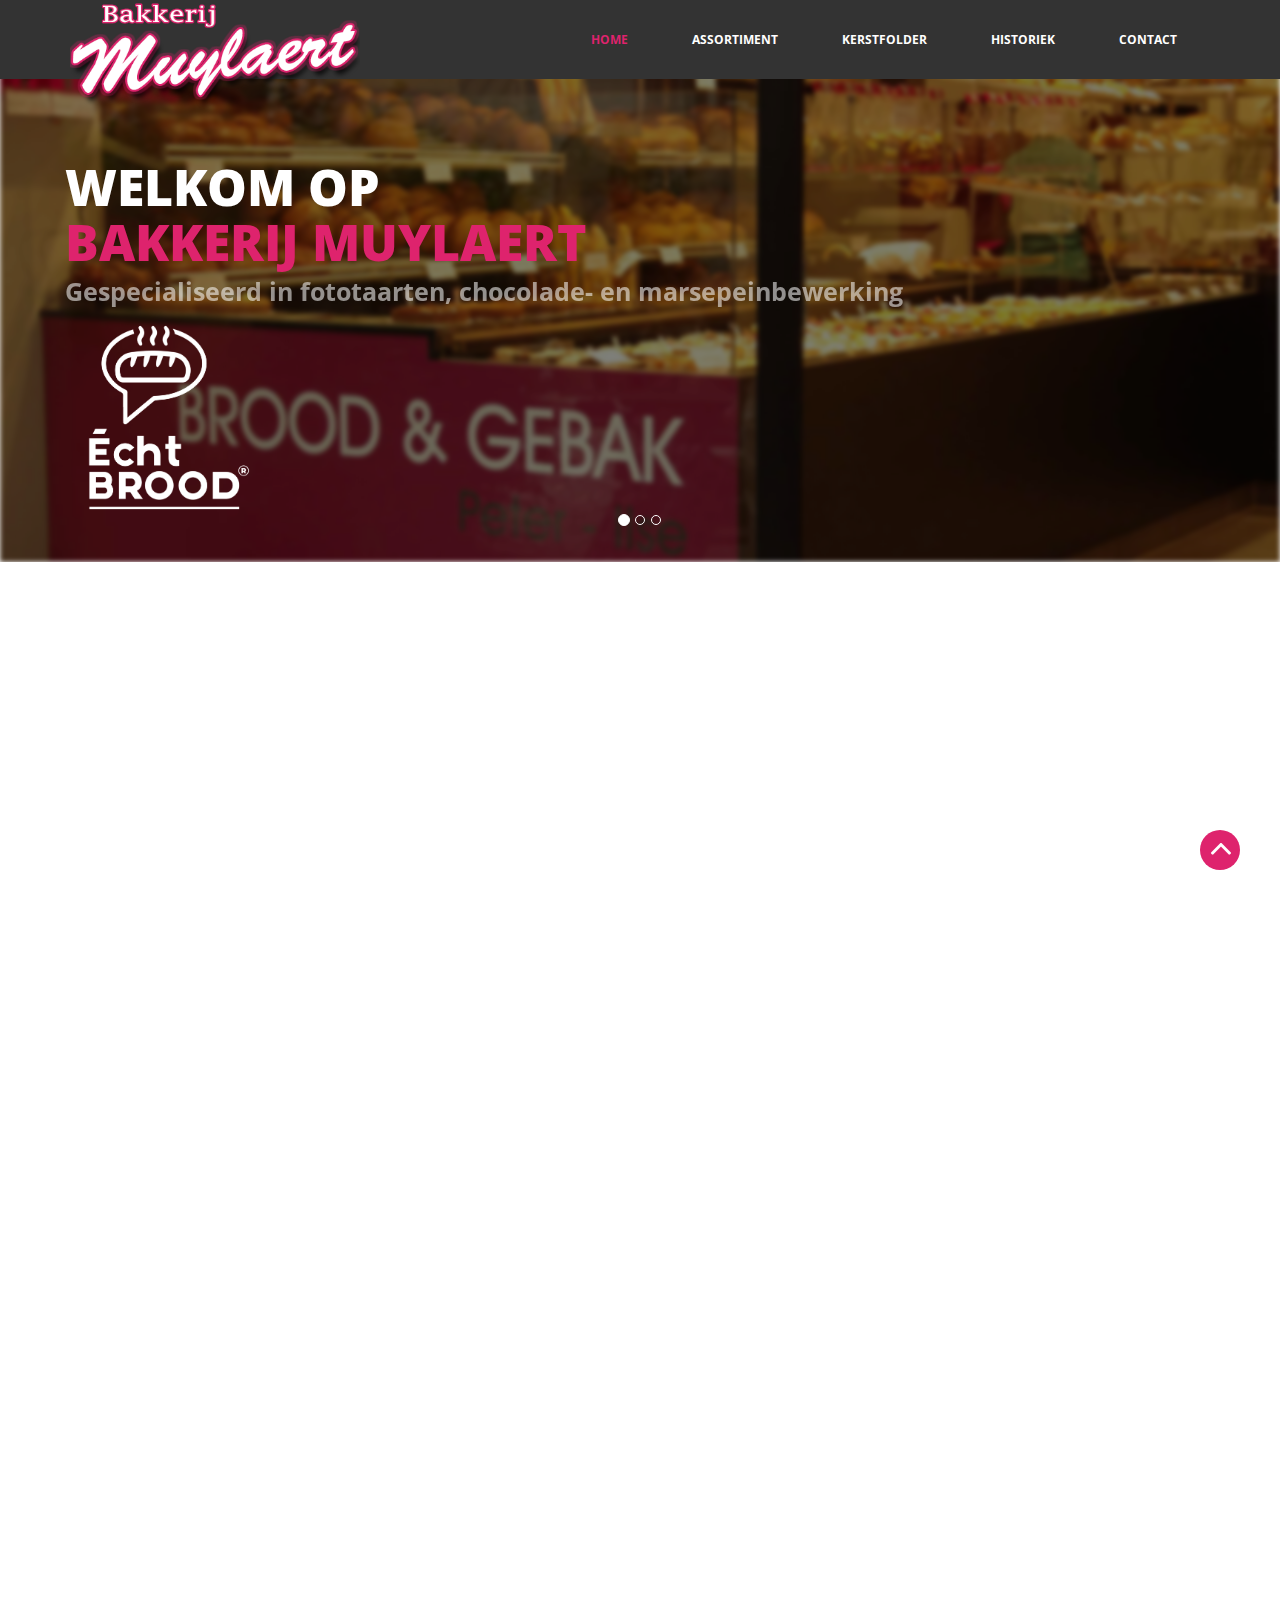
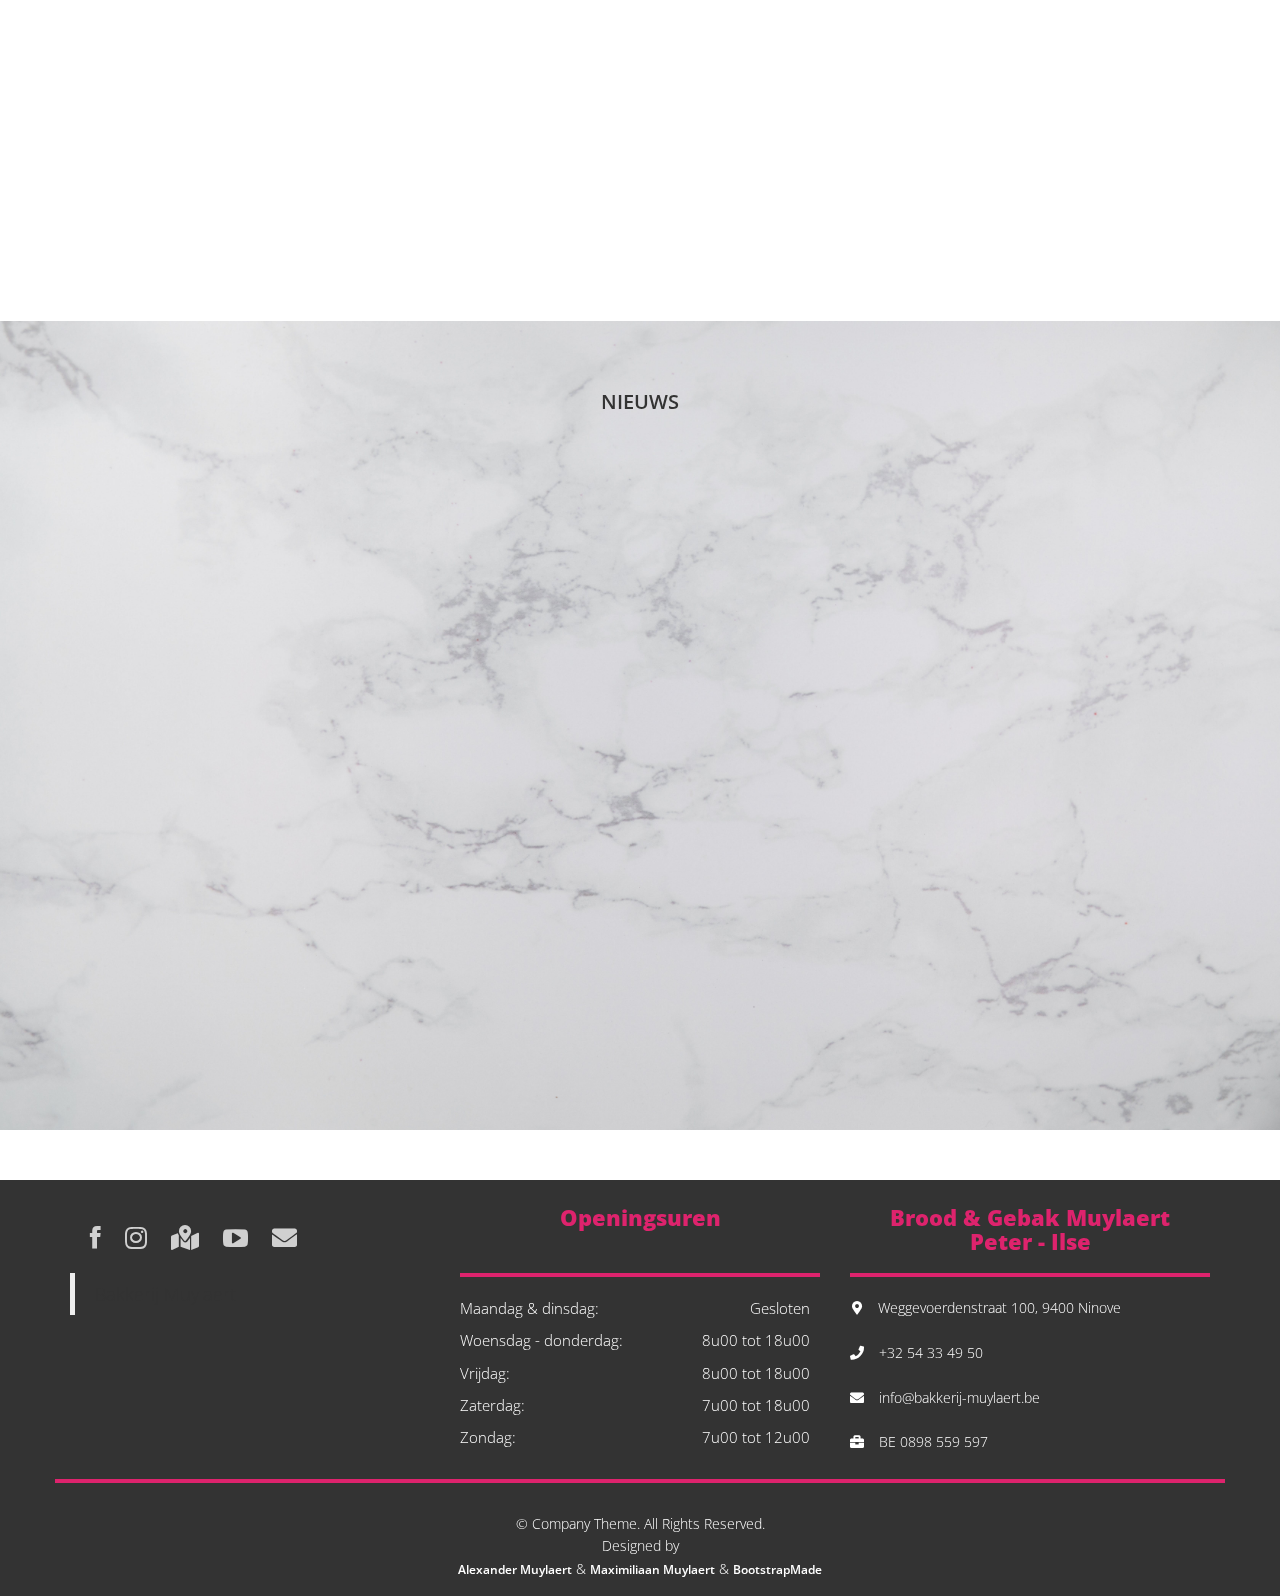
<file: index.html>
<!DOCTYPE html>
<html lang="nl-BE">

<head>
  <meta charset="utf-8">
  <meta http-equiv="X-UA-Compatible" content="IE=edge">
  <meta name="viewport" content="width=device-width, initial-scale=1">
  <title>Bakkerij Muylaert</title>
  <!--Favicon-->
  <link rel="apple-touch-icon" sizes="180x180" href="/apple-touch-icon.png">
  <link rel="icon" type="image/png" sizes="32x32" href="/favicon-32x32.png">
  <link rel="icon" type="image/png" sizes="16x16" href="/favicon-16x16.png">
  <link rel="manifest" href="/site.webmanifest">
  <meta name="msapplication-TileColor" content="#da532c">
  <meta name="theme-color" content="#ffffff">
  <!-- Bootstrap -->
  <link href="css/bootstrap.min.css" rel="stylesheet">
  <link rel="stylesheet" href="https://cdnjs.cloudflare.com/ajax/libs/font-awesome/5.8.2/css/all.min.css">
  <link rel="stylesheet" href="css/animate.css">
  <link href="css/style.css" rel="stylesheet" />
  <!-- =======================================================
    Theme Name: Company
    Theme URL: https://bootstrapmade.com/company-free-html-bootstrap-template/
    Author: BootstrapMade
    Author URL: https://bootstrapmade.com
  ======================================================= -->
  <script src="https://cdn.websitepolicies.io/lib/cookieconsent/cookieconsent.min.js" defer></script><script>window.addEventListener("load",function(){window.wpcc.init({"border":"thin","corners":"large","colors":{"popup":{"background":"#333333","text":"#ffffff","border":"#555555"},"button":{"background":"#de236d","text":"#ffffff"}},"position":"bottom","content":{"href":"https://www.bakkerij-muylaert.be/policy","message":"🍪 Onze website gebruikt cookies &amp; Matomo om het verkeer te analyseren en ons te helpen uw gebruikerservaring te verbeteren.\n\nWij verwerken uw e-mailadres en IP-adres en cookies worden 13 maanden in uw browser opgeslagen. Deze gegevens worden alleen door ons en ons webhostingplatform verwerkt.","button":"Ik heb het begrepen!","link":"Lees meer"}})});</script>
  <!-- Matomo -->
  <script>
    var _paq = window._paq = window._paq || [];
    /* tracker methods like "setCustomDimension" should be called before "trackPageView" */
    _paq.push(['trackPageView']);
    _paq.push(['enableLinkTracking']);
    (function() {
      var u="//matomo.vaultathome.be/";
      _paq.push(['setTrackerUrl', u+'matomo.php']);
      _paq.push(['setSiteId', '1']);
      var d=document, g=d.createElement('script'), s=d.getElementsByTagName('script')[0];
      g.async=true; g.src=u+'matomo.js'; s.parentNode.insertBefore(g,s);
    })();
  </script>
  <!-- End Matomo Code -->
</head>

<body>
  <div id="fb-root"></div>
  <script async defer crossorigin="anonymous" src="https://connect.facebook.net/nl_NL/sdk.js#xfbml=1&version=v3.3">
  </script>
  <header>
    <nav class="navbar navbar-default navbar-fixed-top" role="navigation">
      <div class="navigation">
        <div class="container">
          <div class="navbar-header">
            <button type="button" class="navbar-toggle collapsed" data-toggle="collapse"
              data-target=".navbar-collapse.collapse">
              <span class="sr-only">Toggle navigation</span>
              <span class="icon-bar"></span>
              <span class="icon-bar"></span>
              <span class="icon-bar"></span>
            </button>
            <div class="navbar-brand">
              <a href="/"><img src="images/logo.png"></a>
            </div>
          </div>

          <div class="navbar-collapse collapse">
            <div class="menu">
              <ul class="nav nav-tabs" role="tablist">
                <li role="presentation"><a href="/" class="active">Home</a></li>
                <li role="presentation"><a href="/assortiment">Assortiment</a></li>
                <li role="presentation"><a href="/eindejaar">Kerstfolder</a></li>
                <li role="presentation"><a href="/historiek">Historiek</a></li>
                <li role="presentation"><a href="/contact">Contact</a></li>
              </ul>
            </div>
          </div>

        </div>
      </div>
    </nav>
  </header>

  <section id="main-slider" class="no-margin">
    <div id="slider" class="carousel slide" data-ride="carousel">
      <ol class="carousel-indicators">
        <li data-target="#slider" data-slide-to="0" class="active"></li>
        <li data-target="#slider" data-slide-to="1"></li>
        <li data-target="#slider" data-slide-to="2"></li>
      </ol>
      <div class="carousel-inner">
        <div class="item active">
          <div>
            <img class="slide-img" src="images/slider/banner.jpg"  style="padding-top: 50px;">
          </div>
        </div>
        <!--/.item-->
        <div class="item">
          <img class="slide-img" src="images/slider/banner2.jpg"  style="padding-top: 50px;">
        </div>
        <div class="item">
          <img class="slide-img" src="images/slider/banner3.jpg"  style="padding-top: 50px;">
        </div>
      </div>
      <!--/.carousel-inner-->
    </div>
    <div class="slider-text">
      <div class="col-md-12 text-left">
        <h2>Welkom op<img class="slogan-img-mobile" src="images/echtBrood.webp" alt=""></Br> <span>Bakkerij Muylaert</span></h2>
        <p class="slogan">Gespecialiseerd in fototaarten, chocolade- en marsepeinbewerking</p>
        <p class="slogan">De oudste, de stoutse en de wijste der bakkerijen</p>
        <p class="slogan">#altijdfeestmetbakkerijmuylaert</p>
        <img class="slogan-img" src="images/echtBrood.webp" alt="">
      </div>
    </div>

    <!--/.carousel-->
  </section>
  <!--/#main-slider-->

  <div class="feature">
    <div class="container">
      <div class="video-container">
        <iframe width="auto" height="auto" src="https://www.youtube.com/embed/6JPZLPnJ_ik" frameborder="0"
          allow="accelerometer; autoplay; encrypted-media; gyroscope; picture-in-picture" allowfullscreen></iframe>
      </div>
      <div class="icons">
        <div class="text-center">
          <div class="icon-col">
            <div class="hi-icon-wrap hi-icon-effect wow fadeInDown" data-wow-duration="1000ms" data-wow-delay="300ms">
              <i class="fas fa-birthday-cake"></i>
              <h2>American cake's</h2>
            </div>
          </div>
          <div class="icon-col">
            <div class="hi-icon-wrap hi-icon-effect wow fadeInDown" data-wow-duration="1000ms" data-wow-delay="600ms">
              <i class="fas fa-image"></i>
              <h2>Fototaarten</h2>
            </div>
          </div>
          <div class="icon-col">
            <div class="hi-icon-wrap hi-icon-effect wow fadeInDown" data-wow-duration="1000ms" data-wow-delay="900ms">
              <i class="fas fa-bread-slice"></i>
              <h2>ambachtelijke broodsoorten</h2>
            </div>
          </div>
          <div class="icon-col">
            <div class="hi-icon-wrap hi-icon-effect wow fadeInDown" data-wow-duration="1000ms" data-wow-delay="1200ms">
              <i class="fas fa-croissant"><img src="images/croissant.png"></i>
              <h2>Ovenverse koeken</h2>
            </div>
          </div>
        </div>
    </div>
    </div>
  </div>

  <div class="about">
    <div class="container">
      <div class="col-md-auto wow fadeInDown" data-wow-duration="1000ms" data-wow-delay="300ms">
        <div class="text-center">
        <h2>
          OPGELET ! BESTELLINGEN graag telefonisch of ter plaatse in de winkel doorgeven en NIET via EMAIL !
          Om je bestelling te garanderen vragen wij u vriendelijk om je bestelling op tijd door te geven,
          bestellingen van speciale & grote taarten voor zaterdag en zondag 
          ten laatste doorgeven DONDERDAG voor 15 u aub !!
        </h2>
      </div>
      </div>
    </div>
  </div>

  <div class="latest grey">
    <div id="news" class="container">
      <div class="text-center">
        <h2>Nieuws</h2>
        <iframe src="https://www.powr.io/facebook-feed/u/ecc1cfa5_1606002714#platform=iframe" style="width:100%;"
          height="640px" frameborder="0"></iframe>
      </div>
    </div>
  </div>

  <div class="about">
    <div class="container">
      <div class="col-md-auto wow fadeInDown" data-wow-duration="1000ms" data-wow-delay="300ms">
        <div class="text-center">
          <script src="https://widget.trustmary.com/vcqp9Jayb"></script>
      </div>
      </div>
    </div>
  </div>

  <footer>
    <div class="footer">
      <div class="container">
        <div class="row">
          <div class="social-icon">
            <div class="col-md-4">
              <ul class="social-network">
                <li><a href="https://www.facebook.com/Bakkerij.Muylaert.Ninove/" target="_blank" class="fb tool-tip"
                    title="Facebook"><i class="fa fa-facebook"></i></a></li>
                <li><a href="https://www.instagram.com/bakkerijmuylaert/" target="_blank" class="fb tool-tip"
                    title="Instagram"><i class="fab fa-instagram"></i></a></li>
                <li><a href="https://goo.gl/maps/UsNjnL2GjDTNEZEV6" target="_blank" class="gplus tool-tip"
                    title="Google"><i class="fas fa-map-marked-alt"></i></a></li>
                <li><a href="https://www.youtube.com/channel/UC2hKSpDhMnHTTnuFBzVUXDQ" target="_blank"
                    class="ytube tool-tip" title="YouTube"><i class="fa fa-youtube-play"></i></a></li>
                <li><a href="mailto:info@bakkerij-muylaert.be" target="_blank" title="Mail"><i
                      class="fas fa-envelope"></i></a></li>
              </ul>
              <div class="fb-page" data-href="https://www.facebook.com/Bakkerij.Muylaert.Ninove/" data-tabs=""
                data-width="" data-height="" data-small-header="false" data-adapt-container-width="true"
                data-hide-cover="false" data-show-facepile="false">
                <blockquote cite="https://www.facebook.com/Bakkerij.Muylaert.Ninove/" class="fb-xfbml-parse-ignore">
                  <a href="https://www.facebook.com/Bakkerij.Muylaert.Ninove/">Bakkerij Muylaert</a></blockquote>
              </div>
            </div>
          </div>

          <div class="col-md-4">
            <div class="openingsuren">
              <div class="text-center">
                <h4>Openingsuren</h4>
              </div>
              <hr style="margin-top: 44px;">
              <p>Maandag & dinsdag: <span style="float: right; padding-right: 10px;">Gesloten</span></p>
              <p>Woensdag - donderdag: <span style="float: right; padding-right: 10px;">8u00 tot 18u00</span></p>
              <p>Vrijdag: <span style="float: right; padding-right: 10px;">8u00 tot 18u00</span></p>
              <p>Zaterdag: <span style="float: right; padding-right: 10px;">7u00 tot 18u00</span></p>
              <p>Zondag: <span style="float: right; padding-right: 10px;">7u00 tot 12u00</span></p>
            </div>
          </div>
          <div class="col-md-4">
            <div class="info">
              <div class="text-center">
                <h4>Brood & Gebak Muylaert<br>Peter - Ilse</h4>
              </div>
              <hr>
              <i class="fas fa-map-marker-alt" style="padding-left: 2px;padding-right: 15px;"></i>Weggevoerdenstraat 100, 9400 Ninove<br><br>
              <i class="fas fa-phone" style="padding-right: 15px;"></i>+32 54 33 49 50<br><br>
              <i class="fas fa-envelope" style="padding-right: 15px;"></i>info@bakkerij-muylaert.be<br><br>
              <i class="fas fa-briefcase" style="padding-right: 15px;"></i>BE 0898 559 597<br>
            </div>
          </div>
        </div>

        <div class="row">
          <div class="col-md-auto text-center">
            <hr>
            <div class="copyright">
              &copy; Company Theme. All Rights Reserved.
              <div class="credits">
                <!--
                  All the links in the footer should remain intact.
                  You can delete the links only if you purchased the pro version.
                  Licensing information: https://bootstrapmade.com/license/
                  Purchase the pro version with working PHP/AJAX contact form: https://bootstrapmade.com/buy/?theme=Company
                -->
                Designed by<br> <a href="https://alexandermuylaert.be" target="_blank">Alexander Muylaert</a> &
                <a href="https://maximiliaanmuylaert.be" target="_blank">Maximiliaan Muylaert</a> &
                <a href="https://bootstrapmade.com/ " target="_blank">BootstrapMade</a>
              </div>
            </div>
          </div>
        </div>
      </div>

      <div class="pull-right">
        <a href="#home" class="scrollup"><i class="fa fa-angle-up fa-3x"></i></a>
      </div>
    </div>
  </footer>



  <!-- jQuery (necessary for Bootstrap's JavaScript plugins) -->
  <script src="js/jquery.min.js"></script>
  <!-- Include all compiled plugins (below), or include individual files as needed -->
  <script src="js/bootstrap.min.js"></script>
  <script src="js/jquery.isotope.min.js"></script>
  <script src="js/wow.min.js"></script>
  <script src="js/functions.js"></script>

</body>

</html>
</file>
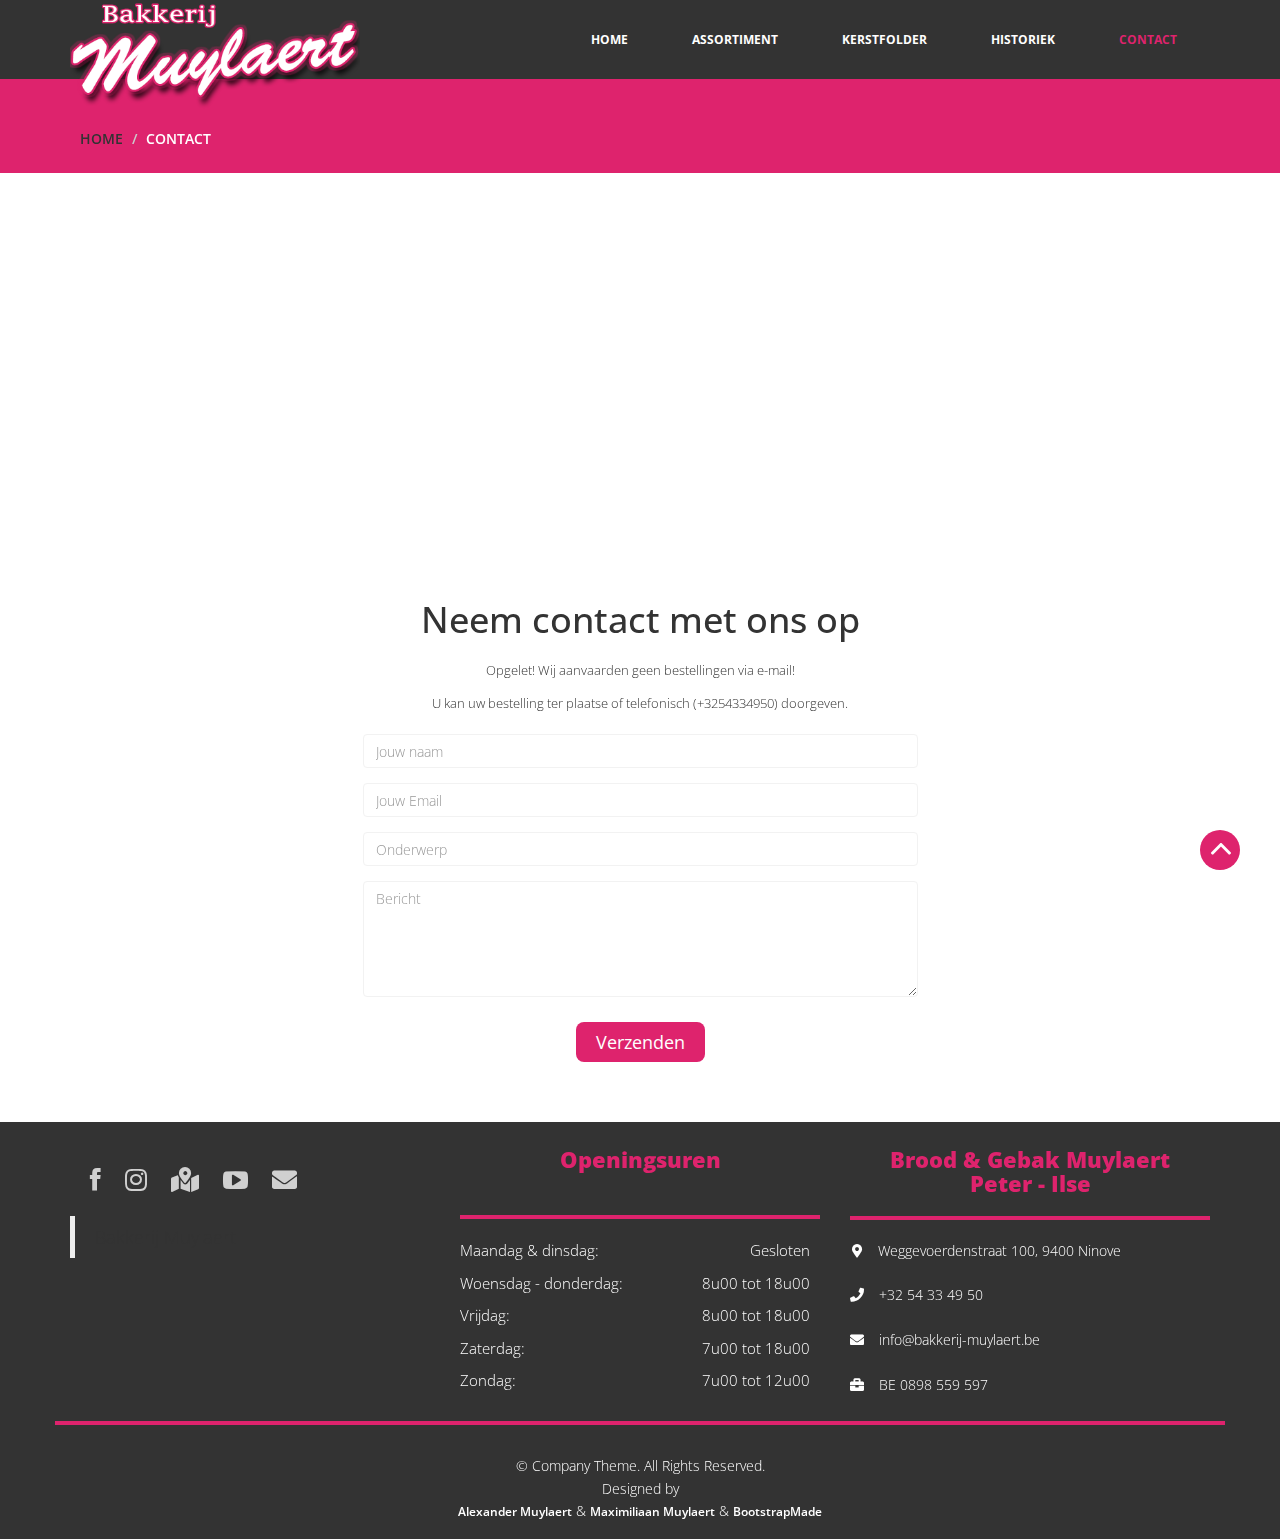
<file: contact.html>
<!DOCTYPE html>
<html lang="nl-BE">

<head>
  <meta charset="utf-8">
  <meta http-equiv="X-UA-Compatible" content="IE=edge">
  <meta name="viewport" content="width=device-width, initial-scale=1">
  <title>Contact - Bakkerij Muylaert</title>
  <!--Favicon-->
  <link rel="apple-touch-icon" sizes="180x180" href="/apple-touch-icon.png">
  <link rel="icon" type="image/png" sizes="32x32" href="/favicon-32x32.png">
  <link rel="icon" type="image/png" sizes="16x16" href="/favicon-16x16.png">
  <link rel="manifest" href="/site.webmanifest">
  <meta name="msapplication-TileColor" content="#da532c">
  <meta name="theme-color" content="#ffffff">
  <!-- Bootstrap -->
  <link href="css/bootstrap.min.css" rel="stylesheet">
  <link rel="stylesheet" href="https://cdnjs.cloudflare.com/ajax/libs/font-awesome/5.8.2/css/all.min.css">
  <link rel="stylesheet" href="css/animate.css">
  <link href="css/style.css" rel="stylesheet" />
  <!-- =======================================================
    Theme Name: Company
    Theme URL: https://bootstrapmade.com/company-free-html-bootstrap-template/
    Author: BootstrapMade
    Author URL: https://bootstrapmade.com
  ======================================================= -->
  <!-- Matomo -->
  <script>
    var _paq = window._paq = window._paq || [];
    /* tracker methods like "setCustomDimension" should be called before "trackPageView" */
    _paq.push(['trackPageView']);
    _paq.push(['enableLinkTracking']);
    (function() {
      var u="//matomo.vaultathome.be/";
      _paq.push(['setTrackerUrl', u+'matomo.php']);
      _paq.push(['setSiteId', '1']);
      var d=document, g=d.createElement('script'), s=d.getElementsByTagName('script')[0];
      g.async=true; g.src=u+'matomo.js'; s.parentNode.insertBefore(g,s);
    })();
  </script>
  <!-- End Matomo Code -->
</head>

<body>
  <div id="fb-root"></div>
<script async defer crossorigin="anonymous" src="https://connect.facebook.net/nl_NL/sdk.js#xfbml=1&version=v3.3"></script>
  <header>
    <nav class="navbar navbar-default navbar-fixed-top" role="navigation">
      <div class="navigation">
        <div class="container">
          <div class="navbar-header">
            <button type="button" class="navbar-toggle collapsed" data-toggle="collapse" data-target=".navbar-collapse.collapse">
							<span class="sr-only">Toggle navigation</span>
							<span class="icon-bar"></span>
							<span class="icon-bar"></span>
							<span class="icon-bar"></span>
						</button>
            <div class="navbar-brand">
              <a href="/"><img src="images/logo.png"></a>
            </div>
          </div>

          <div class="navbar-collapse collapse">
            <div class="menu">
              <ul class="nav nav-tabs" role="tablist">
                  <li role="presentation"><a href="/">Home</a></li>
                  <li role="presentation"><a href="/assortiment">Assortiment</a></li>
                  <li role="presentation"><a href="/eindejaar">Kerstfolder</a></li>
                  <li role="presentation"><a href="/historiek">Historiek</a></li>
                  <li role="presentation"><a href="/contact" class="active">Contact</a></li>
              </ul>
            </div>
          </div>
        </div>
      </div>
    </nav>
  </header>

  <div id="breadcrumb">
    <div class="container">
      <div class="breadcrumb">
        <li><a href="/">Home</a></li>
        <li>Contact</li>
      </div>
    </div>
  </div>

  <div class="map">
    <iframe src="https://www.google.com/maps/embed?pb=!1m18!1m12!1m3!1d2519.500158491077!2d4.01953331519993!3d50.8404217670703!2m3!1f0!2f0!3f0!3m2!1i1024!2i768!4f13.1!3m3!1m2!1s0x47c3bb47c3a5f979%3A0x14d2069221d7e214!2sBakkerij+Muylaert!5e0!3m2!1snl!2sbe!4v1561565546815!5m2!1snl!2sbe" width="100%" height="380" frameborder="0" style="border:0" allowfullscreen></iframe>
  </div>

  <section id="contact-page">
    <div class="container">
      <div class="center">
        <h2>Neem contact met ons op</h2>
        <p>Opgelet! Wij aanvaarden geen bestellingen via e-mail!</p>
        <p>U kan uw bestelling ter plaatse of telefonisch (+3254334950) doorgeven.</p>
      </div>
      <div class="row contact-wrap">
        <div class="status alert alert-success" style="display: none"></div>
        <div class="col-md-6 col-md-offset-3">
          <div id="sendmessage">Bericht is succesvol verzonden!</div>
          <div id="errormessage"></div>
          <form action="" method="post" role="form" class="contactForm">
            <div class="form-group">
              <input type="text" name="naam" class="form-control" id="name" placeholder="Jouw naam" data-rule="minlen:4" data-msg="Please enter at least 4 chars" />
              <div class="validation"></div>
            </div>
            <div class="form-group">
              <input type="email" class="form-control" name="email" id="email" placeholder="Jouw Email" data-rule="email" data-msg="Please enter a valid email" />
              <div class="validation"></div>
            </div>
            <div class="form-group">
              <input type="text" class="form-control" name="onderwerp" id="subject" placeholder="Onderwerp" data-rule="minlen:4" data-msg="Please enter at least 8 chars of subject" />
              <div class="validation"></div>
            </div>
            <div class="form-group">
              <textarea class="form-control" name="bericht" rows="5" data-rule="required" data-msg="Please write something for us" placeholder="Bericht"></textarea>
              <div class="validation"></div>
            </div>
            <div class="text-center"><button type="submit" name="submit" class="btn btn-primary btn-lg" required="required">Verzenden</button></div>
          </form>
        </div>
      </div>
      <!--/.row-->
    </div>
    <!--/.container-->
  </section>
  <!--/#contact-page-->

  <footer>
    <div class="footer">
      <div class="container">
        <div class="row">
          <div class="social-icon">
            <div class="col-md-4">
              <ul class="social-network">
                <li><a href="https://www.facebook.com/Bakkerij.Muylaert.Ninove/" target="_blank" class="fb tool-tip"
                    title="Facebook"><i class="fa fa-facebook"></i></a></li>
                <li><a href="https://www.instagram.com/bakkerijmuylaert/" target="_blank" class="fb tool-tip"
                    title="Instagram"><i class="fab fa-instagram"></i></a></li>
                <li><a href="https://goo.gl/maps/UsNjnL2GjDTNEZEV6" target="_blank" class="gplus tool-tip"
                    title="Google"><i class="fas fa-map-marked-alt"></i></a></li>
                <li><a href="https://www.youtube.com/channel/UC2hKSpDhMnHTTnuFBzVUXDQ" target="_blank"
                    class="ytube tool-tip" title="You Tube"><i class="fa fa-youtube-play"></i></a></li>
                <li><a href="mailto:info@bakkerij-muylaert.be" target="_blank" title="Mail"><i class="fas fa-envelope"></i></a></li>
              </ul>
              <div class="fb-page" data-href="https://www.facebook.com/Bakkerij.Muylaert.Ninove/" data-tabs=""
                data-width="" data-height="" data-small-header="false" data-adapt-container-width="true"
                data-hide-cover="false" data-show-facepile="false">
                <blockquote cite="https://www.facebook.com/Bakkerij.Muylaert.Ninove/" class="fb-xfbml-parse-ignore"><a
                    href="https://www.facebook.com/Bakkerij.Muylaert.Ninove/">Bakkerij Muylaert</a></blockquote>
              </div>
            </div>
          </div>

          <div class="col-md-4">
              <div class="openingsuren">
                <div class="text-center">
                  <h4>Openingsuren</h4>
                </div>
                <hr style="margin-top: 44px;">
                <p>Maandag & dinsdag: <span style="float: right; padding-right: 10px;">Gesloten</span></p>
                <p>Woensdag - donderdag: <span style="float: right; padding-right: 10px;">8u00 tot 18u00</span></p>
                <p>Vrijdag: <span style="float: right; padding-right: 10px;">8u00 tot 18u00</span></p>
                <p>Zaterdag: <span style="float: right; padding-right: 10px;">7u00 tot 18u00</span></p>
                <p>Zondag: <span style="float: right; padding-right: 10px;">7u00 tot 12u00</span></p>
              </div>
            </div>
            <div class="col-md-4">
              <div class="info">
                <div class="text-center">
                  <h4>Brood & Gebak Muylaert<br>Peter - Ilse</h4>
                </div>
                <hr>
                <i class="fas fa-map-marker-alt" style="padding-left: 2px;padding-right: 15px;"></i>Weggevoerdenstraat 100, 9400 Ninove<br><br>
                <i class="fas fa-phone" style="padding-right: 15px;"></i>+32 54 33 49 50<br><br>
                <i class="fas fa-envelope" style="padding-right: 15px;"></i>info@bakkerij-muylaert.be<br><br>
                <i class="fas fa-briefcase" style="padding-right: 15px;"></i>BE 0898 559 597<br>
              </div>
            </div>
          </div>

        <div class="row">
          <div class="col-md-auto text-center">
            <hr>
            <div class="copyright">
              &copy; Company Theme. All Rights Reserved.
              <div class="credits">
                <!--
                  All the links in the footer should remain intact.
                  You can delete the links only if you purchased the pro version.
                  Licensing information: https://bootstrapmade.com/license/
                  Purchase the pro version with working PHP/AJAX contact form: https://bootstrapmade.com/buy/?theme=Company
                -->
                Designed by<br> <a href="https://alexandermuylaert.be" target="_blank">Alexander Muylaert</a> &  
                <a href="https://maximiliaanmuylaert.be" target="_blank">Maximiliaan Muylaert</a> & 
                <a href="https://bootstrapmade.com/ " target="_blank">BootstrapMade</a>
          </div>
        </div>
      </div>

      <div class="pull-right">
        <a href="#home" class="scrollup"><i class="fa fa-angle-up fa-3x"></i></a>
      </div>
    </div>
  </footer>

  <!-- jQuery (necessary for Bootstrap's JavaScript plugins) -->
  <script src="js/jquery.min.js"></script>
  <!-- Include all compiled plugins (below), or include individual files as needed -->
  <script src="js/bootstrap.min.js"></script>
  <script src="js/jquery.isotope.min.js"></script>
  <script src="js/wow.min.js"></script>
  <script src="js/functions.js"></script>
  <script src="contactform/contactform.js"></script>

</body>

</html>
</file>
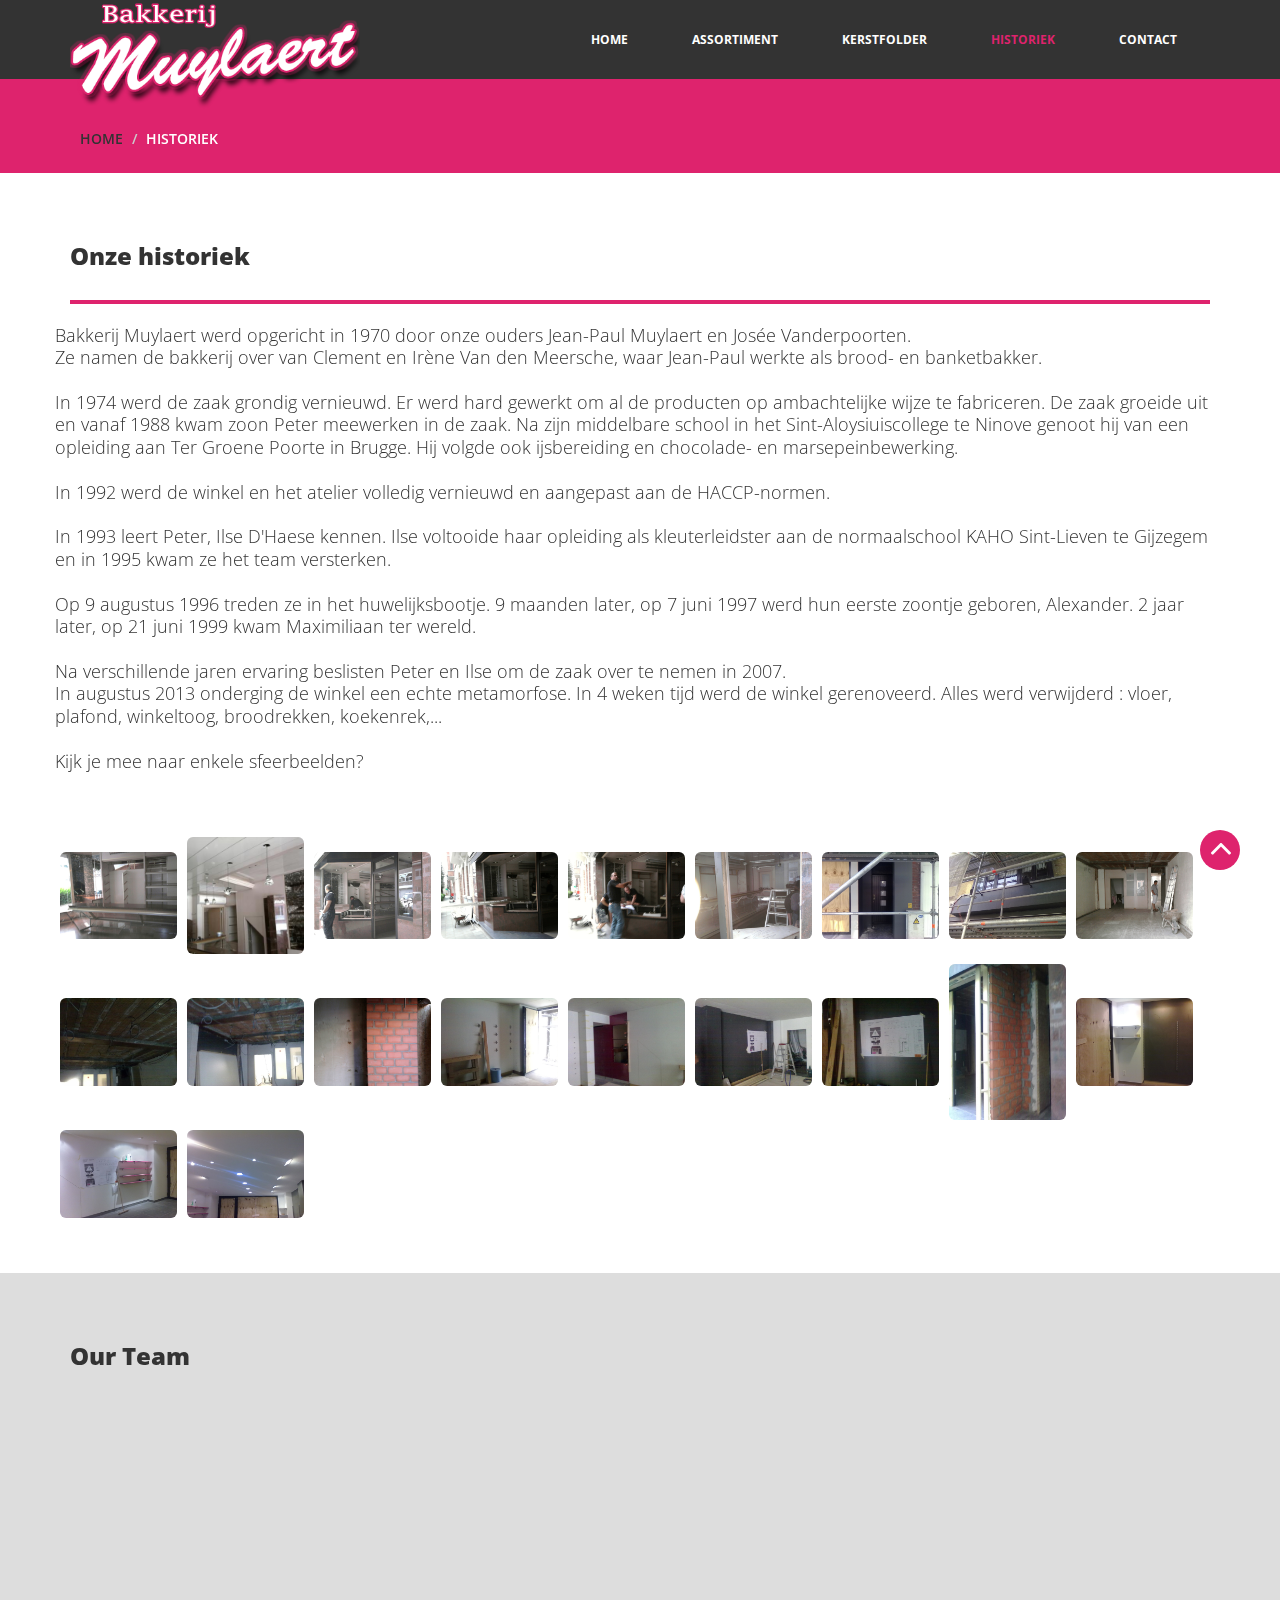
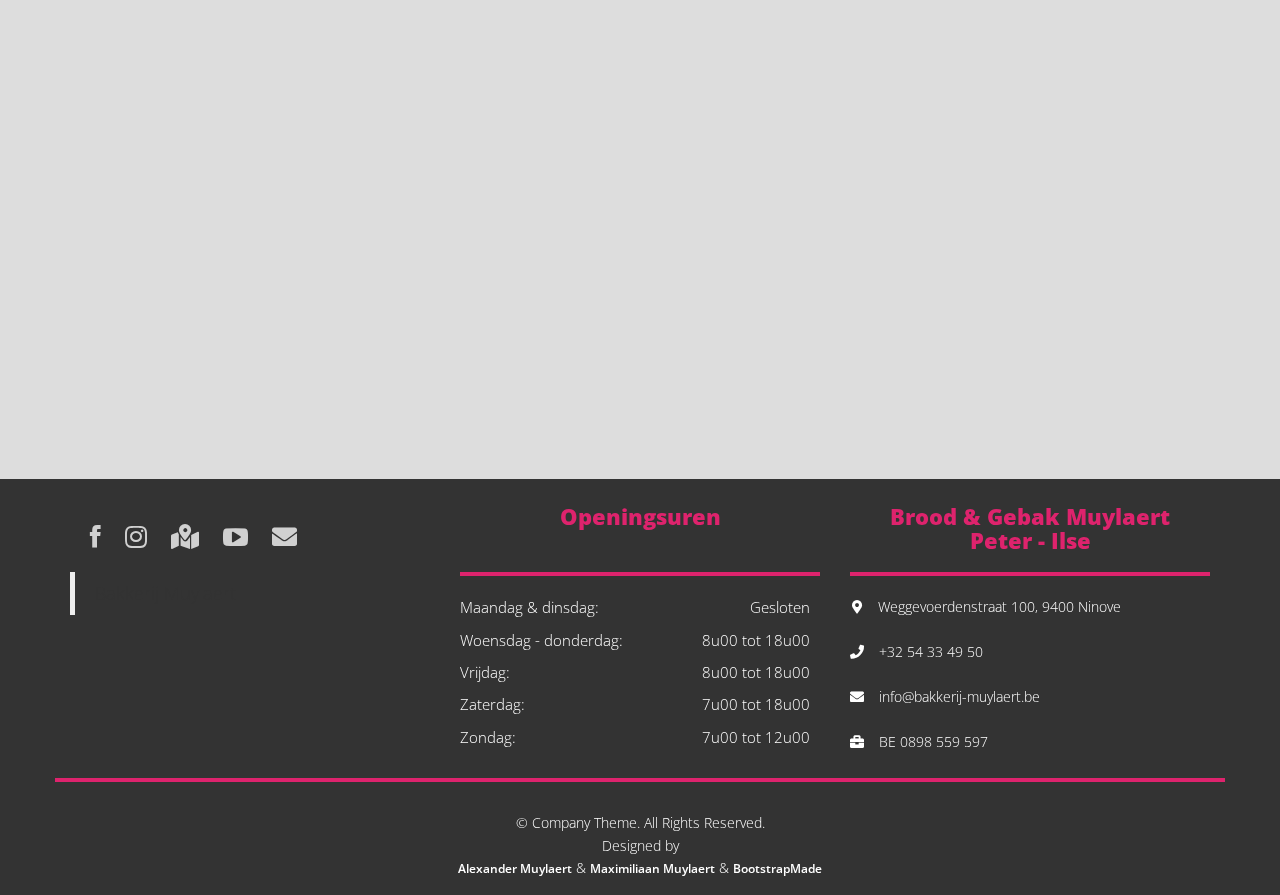
<file: historiek.html>
<!DOCTYPE html>
<html lang="nl-BE">

<head>
  <meta charset="utf-8">
  <meta http-equiv="X-UA-Compatible" content="IE=edge">
  <meta name="viewport" content="width=device-width, initial-scale=1">
  <title>Historiek - Bakkerij Muylaert</title>
  <!--Favicon-->
  <link rel="apple-touch-icon" sizes="180x180" href="/apple-touch-icon.png">
  <link rel="icon" type="image/png" sizes="32x32" href="/favicon-32x32.png">
  <link rel="icon" type="image/png" sizes="16x16" href="/favicon-16x16.png">
  <link rel="manifest" href="/site.webmanifest">
  <meta name="msapplication-TileColor" content="#da532c">
  <meta name="theme-color" content="#ffffff">
  <!-- Bootstrap -->
  <link href="css/bootstrap.min.css" rel="stylesheet">
  <link rel="stylesheet" href="https://cdnjs.cloudflare.com/ajax/libs/font-awesome/5.8.2/css/all.min.css">
  <link rel="stylesheet" href="css/animate.css">
  <link href="css/style.css" rel="stylesheet" />
  <!-- =======================================================
    Theme Name: Company
    Theme URL: https://bootstrapmade.com/company-free-html-bootstrap-template/
    Author: BootstrapMade
    Author URL: https://bootstrapmade.com
  ======================================================= -->
  <link rel="stylesheet" href="css/magnific-popup.css">
  <!-- Matomo -->
  <script>
    var _paq = window._paq = window._paq || [];
    /* tracker methods like "setCustomDimension" should be called before "trackPageView" */
    _paq.push(['trackPageView']);
    _paq.push(['enableLinkTracking']);
    (function() {
      var u="//matomo.vaultathome.be/";
      _paq.push(['setTrackerUrl', u+'matomo.php']);
      _paq.push(['setSiteId', '1']);
      var d=document, g=d.createElement('script'), s=d.getElementsByTagName('script')[0];
      g.async=true; g.src=u+'matomo.js'; s.parentNode.insertBefore(g,s);
    })();
  </script>
  <!-- End Matomo Code -->
</head>

<body>
  <div id="fb-root"></div>
  <script async defer crossorigin="anonymous" src="https://connect.facebook.net/nl_NL/sdk.js#xfbml=1&version=v3.3">
  </script>
  <header>
    <nav class="navbar navbar-default navbar-fixed-top" role="navigation">
      <div class="navigation">
        <div class="container">
          <div class="navbar-header">
            <button type="button" class="navbar-toggle collapsed" data-toggle="collapse"
              data-target=".navbar-collapse.collapse">
              <span class="sr-only">Toggle navigation</span>
              <span class="icon-bar"></span>
              <span class="icon-bar"></span>
              <span class="icon-bar"></span>
            </button>
            <div class="navbar-brand">
              <a href="/"><img src="images/logo.png"></a>
            </div>
          </div>

          <div class="navbar-collapse collapse">
            <div class="menu">
              <ul class="nav nav-tabs" role="tablist">
                <li role="presentation"><a href="/">Home</a></li>
                <li role=" presentation"><a href="/assortiment">Assortiment</a></li>
                <li role="presentation"><a href="/eindejaar">Kerstfolder</a></li>
                <li role="presentation"><a href="/historiek" class="active">Historiek</a></li>
                <li role="presentation"><a href="/contact">Contact</a></li>
              </ul>
            </div>
          </div>
        </div>
      </div>
    </nav>
  </header>

  <div id="breadcrumb">
    <div class="container">
      <div class="breadcrumb">
        <li><a href="/">Home</a></li>
        <li>Historiek</li>
      </div>
    </div>
  </div>

  <div class="aboutus">
    <div class="container">
      <h3>Onze historiek</h3>
      <hr>
      <div class="row wow fadeInDown" data-wow-duration="1000ms" data-wow-delay="300ms">
        <p class="historiek">
          Bakkerij Muylaert werd opgericht in 1970 door onze ouders Jean-Paul Muylaert en Josée Vanderpoorten. <br>
          Ze namen de bakkerij over van Clement en Irène Van den Meersche, waar Jean-Paul werkte als brood- en banketbakker. <br><br>

          In 1974 werd de zaak grondig vernieuwd. Er werd hard gewerkt om al de producten op ambachtelijke wijze te
          fabriceren. De zaak groeide uit en vanaf 1988 kwam zoon Peter meewerken in de zaak.
          Na zijn middelbare school in het Sint-Aloysiuiscollege te Ninove genoot hij van een opleiding aan Ter Groene
          Poorte in Brugge. Hij volgde ook ijsbereiding en chocolade- en marsepeinbewerking. <br><br>

          In 1992 werd de winkel en het atelier volledig vernieuwd en aangepast aan de HACCP-normen. <br><br>

          In 1993 leert Peter, Ilse D'Haese kennen. Ilse voltooide haar opleiding als kleuterleidster aan de
          normaalschool KAHO Sint-Lieven te Gijzegem en in 1995 kwam ze het team versterken. <br><br>

          Op 9 augustus 1996 treden ze in het huwelijksbootje. 9 maanden later, op 7 juni 1997 werd hun eerste zoontje
          geboren, Alexander. 2 jaar later, op 21 juni 1999 kwam Maximiliaan ter wereld. <br><br>

          Na verschillende jaren ervaring beslisten Peter en Ilse om de zaak over te nemen in 2007. <br>
          In augustus 2013 onderging de winkel een echte metamorfose. In 4 weken tijd werd de winkel gerenoveerd. Alles
          werd verwijderd : vloer, plafond, winkeltoog, broodrekken, koekenrek,... <br><br>
          
          Kijk je mee naar enkele sfeerbeelden?
        </p>
      </div>
      <div class="row popup-gallery">
      </div>
    </div>
  </div>

  <div class="our-team">
    <div class="container">
      <h3>Our Team</h3>
      <div class="text-center">
        <div class="col-md-6 wow fadeInDown" data-wow-duration="1000ms" data-wow-delay="300ms">
          <img src="images/services/Peter.jpg" alt="">
          <h4>Peter Muylaert</h4>
        </div>
        <div class="col-md-6 wow fadeInDown" data-wow-duration="1000ms" data-wow-delay="600ms">
          <img src="images/services/Ilse.jpg" alt="">
          <h4>Ilse D'Haese</h4>
        </div>
      </div>
    </div>
  </div>

  <footer>
    <div class="footer">
      <div class="container">
        <div class="row">
          <div class="social-icon">
            <div class="col-md-4">
              <ul class="social-network">
                <li><a href="https://www.facebook.com/Bakkerij.Muylaert.Ninove/" target="_blank" class="fb tool-tip"
                    title="Facebook"><i class="fa fa-facebook"></i></a></li>
                <li><a href="https://www.instagram.com/bakkerijmuylaert/" target="_blank" class="fb tool-tip"
                      title="Instagram"><i class="fab fa-instagram"></i></a></li>
                <li><a href="https://goo.gl/maps/UsNjnL2GjDTNEZEV6" target="_blank" class="gplus tool-tip"
                    title="Google"><i class="fas fa-map-marked-alt"></i></a></li>
                <li><a href="https://www.youtube.com/channel/UC2hKSpDhMnHTTnuFBzVUXDQ" target="_blank"
                    class="ytube tool-tip" title="You Tube"><i class="fa fa-youtube-play"></i></a></li>
                <li><a href="mailto:info@bakkerij-muylaert.be" target="_blank" title="Mail"><i
                      class="fas fa-envelope"></i></a></li>
              </ul>
              <div class="fb-page" data-href="https://www.facebook.com/Bakkerij.Muylaert.Ninove/" data-tabs=""
                data-width="" data-height="" data-small-header="false" data-adapt-container-width="true"
                data-hide-cover="false" data-show-facepile="false">
                <blockquote cite="https://www.facebook.com/Bakkerij.Muylaert.Ninove/" class="fb-xfbml-parse-ignore"><a
                    href="https://www.facebook.com/Bakkerij.Muylaert.Ninove/">Bakkerij Muylaert</a></blockquote>
              </div>
            </div>
          </div>

          <div class="col-md-4">
              <div class="openingsuren">
                <div class="text-center">
                  <h4>Openingsuren</h4>
                </div>
                <hr style="margin-top: 44px;">
                <p>Maandag & dinsdag: <span style="float: right; padding-right: 10px;">Gesloten</span></p>
                <p>Woensdag - donderdag: <span style="float: right; padding-right: 10px;">8u00 tot 18u00</span></p>
                <p>Vrijdag: <span style="float: right; padding-right: 10px;">8u00 tot 18u00</span></p>
                <p>Zaterdag: <span style="float: right; padding-right: 10px;">7u00 tot 18u00</span></p>
                <p>Zondag: <span style="float: right; padding-right: 10px;">7u00 tot 12u00</span></p>
              </div>
            </div>
            <div class="col-md-4">
              <div class="info">
                <div class="text-center">
                  <h4>Brood & Gebak Muylaert<br>Peter - Ilse</h4>
                </div>
                <hr>
                <i class="fas fa-map-marker-alt" style="padding-left: 2px;padding-right: 15px;"></i>Weggevoerdenstraat 100, 9400 Ninove<br><br>
                <i class="fas fa-phone" style="padding-right: 15px;"></i>+32 54 33 49 50<br><br>
                <i class="fas fa-envelope" style="padding-right: 15px;"></i>info@bakkerij-muylaert.be<br><br>
                <i class="fas fa-briefcase" style="padding-right: 15px;"></i>BE 0898 559 597<br>              
              </div>
            </div>
          </div>

        <div class="row">
          <div class="col-md-auto text-center">
            <hr>
            <div class="copyright">
              &copy; Company Theme. All Rights Reserved.
              <div class="credits">
                <!--
                  All the links in the footer should remain intact.
                  You can delete the links only if you purchased the pro version.
                  Licensing information: https://bootstrapmade.com/license/
                  Purchase the pro version with working PHP/AJAX contact form: https://bootstrapmade.com/buy/?theme=Company
                -->
                Designed by<br> <a href="https://alexandermuylaert.be" target="_blank">Alexander Muylaert</a> &  
                <a href="https://maximiliaanmuylaert.be" target="_blank">Maximiliaan Muylaert</a> & 
                <a href="https://bootstrapmade.com/ " target="_blank">BootstrapMade</a>
              </div>
            </div>
          </div>
        </div>
      </div>

      <div class="pull-right">
        <a href="#home" class="scrollup"><i class="fa fa-angle-up fa-3x"></i></a>
      </div>
    </div>
  </footer>

  <!-- jQuery (necessary for Bootstrap's JavaScript plugins) -->
  <script src="js/jquery.min.js"></script>
  <!-- Include all compiled plugins (below), or include individual files as needed -->
  <script src="js/bootstrap.min.js"></script>
  <script src="js/jquery.isotope.min.js"></script>
  <script src="js/wow.min.js"></script>
  <script src="js/jquery.magnific-popup.min.js"></script>
  <script src="js/magnific.js"></script>
  <script src="js/functions.js"></script>
</body>

</html>
</file>
<file: css/style.css>
/*
    Theme Name: Company
    Theme URL: https://bootstrapmade.com/company-free-html-bootstrap-template/
    Author: BootstrapMade
    Author URL: https://bootstrapmade.com
*/

/* ==== Google font ==== */
@import url(https://fonts.googleapis.com/css?family=Open+Sans:400,300,700,600);
@import url('font-awesome.css');
/* ==== overwrite bootstrap standard ==== */
@import url('animate.css');



body {
  font-family: 'Open Sans', Arial, sans-serif;
  font-size: 14px;
  font-weight: 300;
  line-height: 1.6em;
  color: #fff;
  background-color: #fff;
  overflow-x: hidden;
}

hi,
h2,
h3,
h4,
h5,
h6 {
  color: #333;
  line-height: 1.1em;
}

hr {
  border: 2px solid #DE236D;
}

p {
  color: #333;
  font-size: 13px;
}

a {
  text-decoration: none;
  transition: all 0.1s ease-in-out;
  -moz-transition: all 0.1s ease-in-out;
  -webkit-transition: all 0.1s ease-in-out;
  -o-transition: all 0.1s ease-in-out;
  outline: none;
  color: #333;
}

a:hover {
  text-decoration: none;
  color: #DE236D;
}

.btn-primary {
  padding: 8px 20px;
  background: #DE236D;
  color: #fff;
  border-radius: 8px;
  border: none;
  margin: 10px;
}

.btn-primary:hover{
  padding: 8px 20px;
  background:#fff;
  color: #DE236D;
  border-radius: 8px;
  border-color: #DE236D;
  border: solid;
  border-width: thin;
  margin: 10px;
}

.btn-primary a {
  color: #fff;
}
.btn-primary a:hover{
  color: #DE236D;
}

.text-center h2 {
  margin-bottom: 30px;
}

.text-center p {
  margin-bottom: 50px;
  color: #333;
}

.btn-default {
  color: #333;
  background-color: #fff;
  border-color: #fff;
  text-transform: uppercase;
  font-size: 18px;
  border-radius: 30px;
  margin-left: -10px;
}

#breadcrumb {
  background-color: #DE236D;
}

.breadcrumb {
  list-style: none;
  background-color: #DE236D;
  border-radius: 0px;
  padding: 3px 10px;
}

.breadcrumb li {
  text-transform: uppercase;
  margin-top: 125px;
  font-weight: 600;
}

.video-container {
  position: relative;
  padding-bottom: 56.25%;
  margin-top: 20px;
  height: 0;
  overflow: hidden;
  width: 100%;
}

.video-container iframe,
.video-container object,
.video-container embed {
  position: absolute;
  top: 0;
  left: 0;
  width: 100%;
  height: 100%;
}

/*===========================
  Menu and Navigation
============================ */
.navigation {
  background-color: #333333;
  padding: 0;
}

.navbar-brand {
  float: left;
  padding: 0px;
}

.navbar-brand img {
  width: 290px;
}

.menu {
  font-size: 12px;
  float: right;
  text-transform: uppercase;
  font-weight: 700;
}

.menu ul.nav-tabs li {
  color: #000;
}

.navbar-default {
  background-color: #333333;
  border-color: #333333;
}

.nav-tabs {
  border-bottom: 0;
}

.nav-tabs>li {
  float: left;
}

.nav-tabs>li>a {
  border-radius: 0;
  color: #fff;
  padding: 30px;
}

.nav-tabs>li>a:hover {
  color: #DE236D;
  border-radius: 0;
  background-color: #fff;
  transition: all 0.3s ease-in-out;
  -moz-transition: all 0.3s ease-in-out;
  -webkit-transition: all 0.3s ease-in-out;
  -o-transition: all 0.3s ease-in-out;
}

.nav-tabs>li>a.active {
  color: #DE236D;
  border-radius: 0;
  transition: all 0.3s ease-in-out;
  -moz-transition: all 0.3s ease-in-out;
  -webkit-transition: all 0.3s ease-in-out;
  -o-transition: all 0.3s ease-in-out;
}



/*===========================
  slider
============================ */
#main-slider {
  margin-top: 0px;
}

#main-slider {
  position: relative;
}

.no-margin {
  margin: 0;
  padding: 0;
}

#main-slider .carousel .carousel-content {
  margin-bottom: 100px;
}

#main-slider .carousel .slide-margin {
  margin-top: 140px;
}

.slogan{
  display: none;
}

.slogan-img{
  width: 400px;
  filter: invert(100%);
}

.slogan-img-mobile{
  width: 80px;
  filter: invert(100%);
  display: none;
}

.slider-text h2 {
  color: #fff;
  text-transform: uppercase;
  font-size: 50px;
  font-weight: 800;
}


.slider-text h2 span {
  color: #DE236D;
}

.slider-text p {
  color: white;
  font-size: 25px;
  font-weight: bold;
}

#main-slider .carousel .btn-slide {
  padding: 8px 20px;
  background: #DE236D;
  color: #fff;
  border-radius: 4px;
  margin-top: 25px;
  display: inline-block;
}

.slide-img {
  width: 100%;
  height: 100%;
  filter: blur(2.5px) brightness(50%);
}

.slider-text {
  position: absolute;
  top: 150px;
  padding-left: 180px;
}


#main-slider .carousel .item {
  background-position: 50%;
  background-size: cover;
  left: 0 !important;
  top: 0;
  width: 100%;
}

#main-slider .carousel .item:first-child {
  top: auto;
}

#main-slider .active .animation.animated-item-1 {
  -webkit-animation: fadeInUp 300ms linear 300ms both;
  -moz-animation: fadeInUp 300ms linear 300ms both;
  -o-animation: fadeInUp 300ms linear 300ms both;
  -ms-animation: fadeInUp 300ms linear 300ms both;
  animation: fadeInUp 300ms linear 300ms both;
}

#main-slider .active .animation.animated-item-2 {
  -webkit-animation: fadeInUp 300ms linear 600ms both;
  -moz-animation: fadeInUp 300ms linear 600ms both;
  -o-animation: fadeInUp 300ms linear 600ms both;
  -ms-animation: fadeInUp 300ms linear 600ms both;
  animation: fadeInUp 300ms linear 600ms both;
}

#main-slider .active .animation.animated-item-3 {
  -webkit-animation: fadeInUp 300ms linear 900ms both;
  -moz-animation: fadeInUp 300ms linear 900ms both;
  -o-animation: fadeInUp 300ms linear 900ms both;
  -ms-animation: fadeInUp 300ms linear 900ms both;
  animation: fadeInUp 300ms linear 900ms both;
}

#main-slider .active .animation.animated-item-4 {
  -webkit-animation: fadeInUp 300ms linear 1200ms both;
  -moz-animation: fadeInUp 300ms linear 1200ms both;
  -o-animation: fadeInUp 300ms linear 1200ms both;
  -ms-animation: fadeInUp 300ms linear 1200ms both;
  animation: fadeInUp 300ms linear 1200ms both;
}



.feature {
  padding: 50px;
}

.text-center i {
  font-size: 40px;
  margin-top: 70px;
  margin-bottom: 30px;
  color: #fff;
  padding: 50px;
  background: #DE236D;
  border-radius: 50%;
}

.text-center h2 {
  margin-top: 20px;
  margin-bottom: 20px;
  text-transform: uppercase;
  font-size: 28px;
  color: #DE236D;
}

.hi-icon-effect i.fa:hover {
  background: #fff;
  color: #DE236D;
  -webkit-transition: color 300ms, background-color 300ms;
  -moz-transition: color 300ms, background-color 300ms;
  -o-transition: color 300ms, background-color 300ms;
  transition: color 300ms, background-color 300ms;
}

#partner {
  background: url(../images/partners/partner_bg.png) 50% 50% no-repeat;
  background-size: cover;
}

#partner {
  color: #fff;
  text-align: center;
  padding: 100px;
}

#partner h2 {
  color: #fff;
  font-size: 30px;
  font-weight: 600;
}

#partner p {
  color: #fff;
  font-size: 20px;

}

.partners ul {
  list-style: none;
  margin: 0;
  padding: 0;
}

.partners ul li {
  display: inline-block;
  float: left;
  width: 20%;
}

.partners ul li a img {
  margin-top: 50px;
}

#conatcat-info {
  background: #fff url(../images/contact.png) no-repeat 90% 0;
  padding: 30px 0;
}

.contact-info i {
  width: 60px;
  height: 60px;
  font-size: 40px;
  line-height: 60px;
  color: #fff;
  background: #000;
  text-align: center;
  border-radius: 6px;
}

.contact-info h2 {
  margin-top: 0;
  color: #000;
}

.contact-info {
  color: #000;
}

.icons .icon-col{
  display: inline-flex;
  flex-direction: row;
  justify-content: center;
}

.icons .icon-col .hi-icon-wrap{
  width: 280px;
}

/* --- about us --- */

.historiek {
  font-size: 18px;
}

.popup-gallery {
  padding-top: 50px;
}

.popup-gallery img {
  margin: 5px;
  width: 10%;
}


.aboutus {
  padding: 50px;
}

.aboutus img {
  border-radius: 6px;
}

.aboutus h3 {
  margin-bottom: 30px;
  font-weight: 800;
}

.aboutus h4 {
  margin-top: 30px;
  margin-bottom: 30px;
  font-weight: 700;
}

.skill h2 {
  margin-top: -10px;
  margin-bottom: 25px;
}

.progress-wrap {
  position: relative;
}

.progress .color1,
.progress .color1 .bar-width {
  background: #2d7da4;
}

.progress .color2,
.progress .color2 .bar-width {
  background: #6aa42f;
}

.progress .color3,
.progress .color3 .bar-width {
  background: #ffcc33;
}

.progress .color4,
.progress .color4 .bar-width {
  background: #db3615;
}

.progress,
.progress-bar {
  height: 15px;
  line-height: 15px;
  background: #e6e6e6;
  -webkit-box-shadow: none;
  -moz-box-shadow: none;
  box-shadow: none;
  border-radius: 0;
  overflow: visible;
  text-align: right;
}

.progress {
  position: relative;
}

.progress .bar-width {
  position: absolute;
  width: 40px;
  height: 20px;
  line-height: 20px;
  text-align: center;
  font-size: 12px;
  font-weight: 700;
  top: -30px;
  border-radius: 2px;
  margin-left: -30px;
}

.progress span {
  position: relative;
}

.progress span:before {
  content: " ";
  position: absolute;
  width: auto;
  height: auto;
  border-width: 8px 5px;
  border-style: solid;
  bottom: -15px;
  right: 8px;
}

.progress .color1 span:before {
  border-color: #2d7da4 transparent transparent transparent;
}

.progress .color2 span:before {
  border-color: #6aa42f transparent transparent transparent;
}

.progress .color3 span:before {
  border-color: #ffcc33 transparent transparent transparent;
}

.progress .color4 span:before {
  border-color: #db3615 transparent transparent transparent;
}


.about {
  padding: 25px;
}

.about h2 {
  margin-bottom: 30px;
}

.about img {
  margin-bottom: 30px;
  border-radius: 6px;
}

.our-team {
  padding: 50px;
  background: #ddd;
}

.our-team h3 {
  margin-bottom: 30px;
  font-weight: 800;
}

.our-team h4 {
  margin-top: 20px;
  margin-bottom: 20px;
  font-weight: 600;
}

.our-team img {
  border-radius: 6px;
  margin-top: 30px;
  height: 100%;
  width:100%;
  object-fit: cover;
}

.grey {
  /*background: #eee;*/
  background: url(/images/marble.jpg);
  background-size: cover;
}


.latest {
  padding: 50px;
}

.latest h2 {
  font-size: 20px;
  font-weight: 600;
  color: #333;
}

.latest img {
  margin-top: 30px;
  border-radius: 5px;
}

/* --- footer --- */
.footer {
  background: #333333;
  padding: 15px 22px;
}

.openingsuren h4 {
  color: #DE236D;
  font-size: 22px;
  font-weight: 800;
}

.openingsuren p {
  color: #fff;
  font-size: 15px;
}

.info h4 {
  color: #DE236D;
  font-size: 22px;
  font-weight: 800;
}

.info p {
  color: #fff;
}

ul.social-network {
  list-style: none;
  margin-top: 20px;
  padding: 10px;
  transition: all 0.3s ease-in-out;
  -moz-transition: all 0.3s ease-in-out;
  -webkit-transition: all 0.3s ease-in-out;
  -o-transition: all 0.3s ease-in-out;
}

ul.social-network li {
  display: inline;
  margin: 0 10px;
  font-size: 25px;
}

ul.social-network li a {
  color: #d0d0d0;
}

.social-network li:hover .fa-twitter {
  color: #00abf0;
  transition-duration: 1s;
}

.social-network li:hover .fa-facebook {
  color: #003dc0;
  transition-duration: 1s;
}

.social-network li:hover .fa-instagram {
  color: transparent;
  background: -webkit-radial-gradient(30% 107%, circle, #fdf497 0%, #fdf497 5%, #fd5949 45%, #d6249f 60%, #285AEB 90%);
  background: -o-radial-gradient(30% 107%, circle, #fdf497 0%, #fdf497 5%, #fd5949 45%, #d6249f 60%, #285AEB 90%);
  background: radial-gradient(circle at 30% 107%, #fdf497 0%, #fdf497 5%, #fd5949 45%, #d6249f 60%, #285AEB 90%);
  background: -webkit-radial-gradient(circle at 30% 107%, #fdf497 0%, #fdf497 5%, #fd5949 45%, #d6249f 60%, #285AEB 90%);
  background-clip: text;
  -webkit-background-clip: text;
  transition-duration: 1s;
}

.social-network li:hover .fa-google-plus {
  color: #eb8984;
  transition-duration: 1s;
}

.social-network li:hover .fa-pinterest {
  color: #c9171e;
  transition-duration: 1s;
}

.social-network li:hover .fa-linkedin {
  color: #0077b5;
  transition-duration: 1s;
}

.social-network li:hover .fa-youtube-play {
  color: #C84941;
  transition-duration: 1s;
}

.social-network li:hover .fa-map-marked-alt {
  color: #00ac09;
  transition-duration: 1s;
}

.social-network li:hover .fa-dribbble {
  color: #EA4C89;
  transition-duration: 1s;
}

.social-network li:hover .fa-pinterest-square {
  color: #EA4B49;
  transition-duration: 1s;
}

.social-network li:hover .fa-envelope {
  color: rgb(0, 110, 255);
  transition-duration: 1s;
}

.copyright {
  margin-top: 30px;

}

.copyright a {
  color: #fff;
  font-weight: 600;
  font-size: 12px;
  text-shadow: none;
}

.copyright a:hover {
  color: #0077b5;
  text-decoration: underline;
  transition-duration: 1.2s;
}

/* --- services --- */
.services {
  padding: 50px;
}

.services h3 {
  margin-bottom: 30px;
  font-weight: 800;
}

.services img {
  border-radius: 6px;
}

.sub-services img {
  border-radius: 6px;
}

.services p {
  margin-top: 30px;
  font-size: 13px;
}

.sub-services {
  padding: 50px;
  background: #ddd;
}

.sub-services p {
  margin-top: 30px;
  font-size: 13px;
}

.media-body p {
  margin-bottom: 30px;
}

.media ul li {
  list-style: none;
}

.media i {
  color: #DE236D;
  font-size: 50px;
}

.media h4 {
  font-size: 20px;
  font-weight: 600;
  color: #DE236D;
}

/* --- portfolio --- */

#portfolio .center p {
  margin-top: 50px;
  margin-bottom: 50px;
  font-size: 18px;
}

.portfolio-items,
.portfolio-filter {
  list-style: none outside none;
  margin: 0 0 40px 0;
  padding: 0;
}

.portfolio-filter>li {
  display: inline-block;
}

.portfolio-filter>li a {
  background: none repeat scroll 0 0 #FFFFFF;
  font-size: 14px;
  font-weight: 400;
  margin-right: 20px;
  text-transform: uppercase;
  transition: all 0.9s ease 0s;
  -moz-transition: all 0.9s ease 0s;
  -webkit-transition: all 0.9s ease 0s;
  -o-transition: all 0.9s ease 0s;
  border: 1px solid #F2F2F2;
  outline: none;
  border-radius: 6px;
}

.portfolio-filter>li a:hover,
.portfolio-filter>li a.active {
  color: #fff;
  background: #DE236D;
  border: 1px solid #DE236D;
  box-shadow: none;
  -webkit-box-shadow: none;
}

.btn-default.focus,
.btn-default:focus {
    color: #fff;
    background-color: #DE236D;
    border-color: #DE236D
}

.btn-default:hover {
    color: #fff;
    background-color: #DE236D;
    border-color: #DE236D
}

.btn-default.active,
.btn-default:active,
.open>.dropdown-toggle.btn-default {
    color: #fff;
    background-color: #DE236D;
    border-color: #DE236D
}

.btn-default.active.focus,
.btn-default.active:focus,
.btn-default.active:hover,
.btn-default:active.focus,
.btn-default:active:focus,
.btn-default:active:hover,
.open>.dropdown-toggle.btn-default.focus,
.open>.dropdown-toggle.btn-default:focus,
.open>.dropdown-toggle.btn-default:hover {
    color: #fff;
    background-color: #DE236D;
    border-color: #DE236D
}

.portfolio-items>li {
  float: left;
  padding: 0;
  -webkit-box-sizing: border-box;
  -moz-box-sizing: border-box;
  box-sizing: border-box;
}

.portfolio-item {
  margin: 0;
  padding: 5px;
  border-radius: 20%;
}

.portfolio-item .img-responsive {
  border-radius: 3%;
}

.overlay {
  margin-bottom: 20px;
}

.overlay h3{
  margin-bottom: 20px;
  text-align: center;
}

.overlay p{
  text-align: justify;
  text-align-last: center;
  padding-left: 5px;
  padding-right: 5px;
}

.overlay a:hover {
  color: #DE236D;
}

.overlay a:focus {
  color: #DE236D;
}

/* Start: Recommended Isotope styles */
/**** Isotope Filtering ****/
.isotope-item {
  z-index: 2;
}

.isotope-hidden.isotope-item {
  pointer-events: none;
  z-index: 1;
}

/**** Isotope CSS3 transitions ****/
.isotope,
.isotope .isotope-item {
  -webkit-transition-duration: 0.8s;
  -moz-transition-duration: 0.8s;
  -ms-transition-duration: 0.8s;
  -o-transition-duration: 0.8s;
  transition-duration: 0.8s;
}

.isotope {
  -webkit-transition-property: height, width;
  -moz-transition-property: height, width;
  -ms-transition-property: height, width;
  -o-transition-property: height, width;
  transition-property: height, width;
}

.isotope .isotope-item {
  -webkit-transition-property: -webkit-transform, opacity;
  -moz-transition-property: -moz-transform, opacity;
  -ms-transition-property: -ms-transform, opacity;
  -o-transition-property: -o-transform, opacity;
  transition-property: transform, opacity;
}

/**** disabling Isotope CSS3 transitions ****/
.isotope.no-transition,
.isotope.no-transition .isotope-item,
.isotope .isotope-item.no-transition {
  -webkit-transition-duration: 0s;
  -moz-transition-duration: 0s;
  -ms-transition-duration: 0s;
  -o-transition-duration: 0s;
  transition-duration: 0s;
}

/* End: Recommended Isotope styles */
/* disable CSS transitions for containers with infinite scrolling*/
.isotope.infinite-scrolling {
  -webkit-transition: none;
  -moz-transition: none;
  -ms-transition: none;
  -o-transition: none;
  transition: none;
}


/* --- Map --- */
.map {
  position: relative;
  margin-bottom: 40px;
}

/* --- contact --- */
#contact-page {
  padding-top: 0;
  background: #fff;
  margin-bottom: 50px;
}

#contact-page .contact-form .form-group label {
  color: #4E4E4E;
  font-size: 14px;
  font-weight: 300;
}

.form-group .form-control {
  padding: 7px 12px;
  border-color: #f2f2f2;
  box-shadow: none;
}


.validation {
  color: red;
  display: none;
  margin: 0 0 20px;
  font-weight: 400;
  font-size: 13px;
}

#sendmessage {
  color: green;
  border: 1px solid green;
  display: none;
  text-align: center;
  padding: 15px;
  font-weight: 600;
  margin-bottom: 15px;
}

#errormessage {
  color: red;
  display: none;
  border: 1px solid red;
  text-align: center;
  padding: 15px;
  font-weight: 600;
  margin-bottom: 15px;
}

#sendmessage.show,
#errormessage.show,
.show {
  display: block;
}

#contact-page .contact-wrap {
  margin-top: 20px;
}

.center h2 {
  font-size: 36px;
  margin-top: 0;
  margin-bottom: 20px;
  text-align: center;
}

.center p {
  text-align: center;
}

.btn-lg:hover {
  color: #DE236D;
  background: #ddd;
}

a.scrollup {
  color: #fff;
  background-color: #DE236D;
  height: 40px;
  width: 40px;
  font-size: 12px;
  line-height: 30px;
  text-align: center;
  text-decoration: none;
  position: fixed;
  bottom: 30px;
  right: 40px;
  opacity: 0, 5;
  border-radius: 50%;
  z-index: 999;
}

a.scrollup:hover {
  opacity: 1;
  background-color: #ddd;
  color: #DE236D;
}

/* --- 404 --- */

.error{
  padding: 50px;
}

.error h1{
  color:#333333;
  font-size: 200px;
  font-weight: bold;
  margin: 0px;
  text-shadow: 0px 0px 15px white;
}

.error h2{
  margin: 0px;
  font-size: 60px;
  font-weight: bold;
  text-shadow: 0px 0px 15px white;
}

.error p{
  padding-top: 10px;
  font-size: 20px;
  text-shadow: 1px 1px 5px  #fff, -1px -2px 5px  #fff, 1px -1px 5px  #fff, -1px 1px 5px  #fff;
}

.cupcake-bg{
  background-image: url("../images/404.jpg");
  background-position: left;
  background-repeat: no-repeat;
  background-size: 32%;
}



/* --- Media Screens --- */
@media (max-width: 1680px){
  /* --- slider --- */
  .slider-text {
    padding: 50px;
    position: absolute;
    top: 50px;
  }
  .slogan-img{
    width: 350px;
  }
}
@media (max-width: 1450px){
  /* --- slider --- */
  .slider-text {
    padding: 50px;
    position: absolute;
    top: 60px;
  }
  .slogan-img{
    width: 260px;
  }
}
@media (max-width: 1300px){
  /* --- slider --- */
  .slider-text {
    padding: 50px;
    position: absolute;
    top: 90px;
  }
  .slogan-img{
    width: 200px;
  }
}
@media (max-width: 1260px){
  /* --- Icons --- */
  .icons .icon-col{
    padding-left: 40px;
    padding-right: 40px;
  }
}
@media (max-width: 1200px){
  /* --- slider --- */
  .slider-text {
    position: absolute;
    top: 45px;
  }

  .slider-text h2{
    font-size: 50px;
  }

  .slider-text .slogan {
    font-size: 20px;
  }

  .slogan-img{
    width: 180px;
  }

  /* --- News --- */
  #news.container iframe{
    height: 1000px;
  }

  /* --- 404 --- */
  .cupcake-bg{
    background-size: 45%;
  }
}

@media (max-width: 992px){
  /* --- Navbar --- */
  .navbar-header .navbar-brand img {
    width: 200px;
  }

  .navbar, .navigation{
    height: 50px;
  }

  .nav-tabs>li>a {
    border-radius: 0;
    color: #fff;
    padding: 15px;
  }

  /* --- slider --- */
  .slider-text {
    position: absolute;
    top: 10px;
  }

  .slider-text h2{
    font-size: 40px;
  }

  .slider-text .slogan {
    font-size: 20px;
  }

  .slogan-img{
    width: 180px;
  }

  /* --- Feature & Icons --- */
  .feature{
    padding: 10px;
  }

  .icons .icon-col{
    padding: 0px;
  }

  /* --- 404 --- */
  .cupcake-bg{
    background-size: 50%;
  }
}

@media (max-width: 900px) {
  /* --- Slider --- */
  #main-slider .carousel .carousel-content {
    margin-top: 40px;
    text-align: center;
  }

  .slider-text {
    position: absolute;
    top: 15px;
  }

  .slider-text h2{
    font-size: 35px;
  }

  .slider-text .slogan {
    font-size: 18px;
  }

  #main-slider .carousel .slide-margin {
    margin-top: 40px;
  }

  #main-slider .carousel p {
    color: #fff;
    font-size: 18px;
    line-height: 24px;
  }

  .slogan-img{
    width: 150px;
  }

  /* --- 404 --- */
  .cupcake-bg{
    background-size: 70%;
  }
}

@media (max-width: 767px) {
  /* --- Navbar --- */
  .navbar-brand {
    padding-top: 6px;
  }

  .navbar-brand h1 {
    margin-top: 0;
  }

  .navbar-header .navbar-brand img {
    width: 200px;
    padding-left: 25px;
  }

  .nav-tabs>li {
    float: none;
    display: block;
  }

  .menu {
    position: absolute;
    left: 0;
    right: 0;
    background: #fff;
    height: auto;
  }

  .nav-tabs>li>a {
    padding: 15px 15px;
    border-bottom: 1px solid #f3f3f3;
    color: #333;
  }

  .nav-tabs>li>a:hover {
    border-color: #f3f3f3;
  }

  /* --- slider --- */
  .slider-text {
    padding: 10px;
    position: absolute;
    top: 55px;
  }

  .slogan-img{
    width: 100px;
  }

  /* --- 404 --- */
  .error h1{
    color:#333333;
    font-size: 150px;
    font-weight: bold;
    margin: 0px;
  }
  .cupcake-bg{
    background-size: 80%;
  }
}
@media (max-width: 682px){
  /* --- News --- */
  #news.container iframe{
    height: 1000px;
  }
}
@media (max-width: 650px){
  /* --- slider --- */
  .slider-text{
    width: 610px;
  }

  .slider-text .slogan {
    font-size: 15px;
  }

  .slogan-img{
    display: none; 
  }

  .slogan-img-mobile{
    float: right;
    display: flex
  }
}
@media (max-width: 600px){
  /* --- slider --- */
  .slider-text{
    width: 520px;
  }

  .slider-text h2{
    font-size: 25px;
  }

  /* --- feature icons --- */
  .icons .text-center i{
    font-size: 20px;
    margin-top: 70px;
    margin-bottom: 30px;
    color: #fff;
    padding: 20px;
    background: #DE236D;
    border-radius: 50%;
  }

  .icons .text-center i img{
    width: 22px;
    color: #fff;
    background: #DE236D;
    border-radius: 50%
  }

  .feature{
    padding: 0px;
  }

  .icons .icon-col .hi-icon-wrap{
    width: 75px;
  }

  .icons h2{
    font-size: 10px;
  }

  /* --- News --- */
  #news.container iframe{
    height: 1750px;
  }

  #news.latest.grey{
    height: 1900px;
  }

  /* --- 404 --- */
  .cupcake-bg{
    background-image: url("../images/404.jpg");
    background-position: center;
    background-repeat: no-repeat;
    background-size: 100%;
  }
}
@media (max-width: 520px){
  /* --- slider --- */
  .slider-text{
    width: 460px;
  }
}
@media (max-width: 450px){
  /* --- slider --- */
  .slider-text{
    width: 360px;
  }

  .slider-text .slogan {
    font-size: 10px;
  }

  .slider-text h2{
    font-size: 20px;
  }

  .slogan-img-mobile{
    width: 60px;
  }

  /* --- 404 --- */
  .cupcake-bg{
    background-size: 120%;
  }
}
</file>
